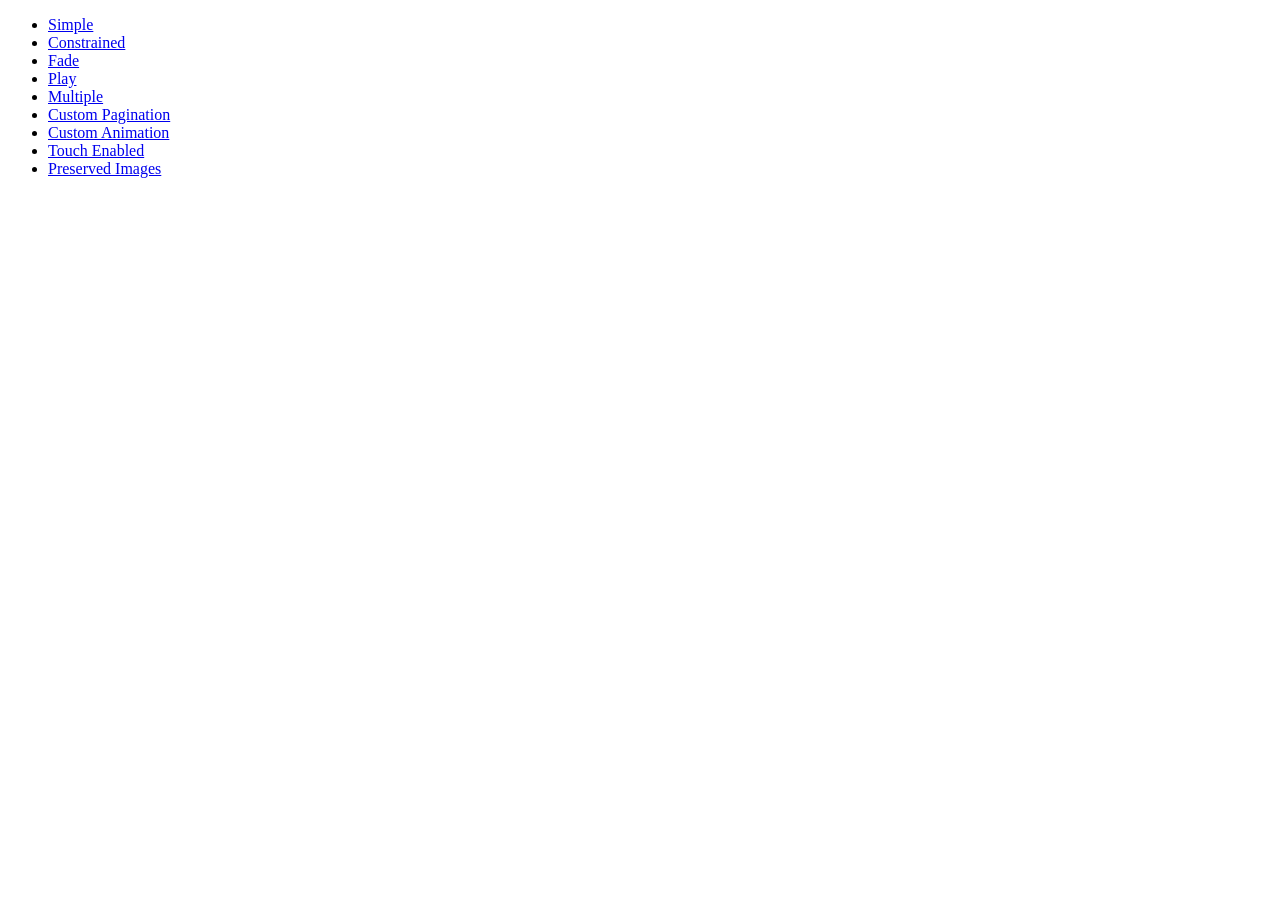
<file: bower_components/superslides/examples/index.html>
<!DOCTYPE html>
<html>
<head>
  <meta charset="utf-8">
  <title>Superslides - A fullscreen slider for jQuery</title>
  <link rel="stylesheet" href="../dist/stylesheets/superslides.css">
</head>
<body>
  <ul>
    <li><a href="simple.html">Simple</a></li>
    <li><a href="constrained.html">Constrained</a></li>
    <li><a href="fade.html">Fade</a></li>
    <li><a href="play.html">Play</a></li>
    <li><a href="multiple.html">Multiple</a></li>
    <li><a href="custom-pagination.html">Custom Pagination</a></li>
    <li><a href="custom-fx.html">Custom Animation</a></li>
    <li><a href="touch.html">Touch Enabled</a></li>
    <li><a href="preserved-images.html">Preserved Images</a></li>
  </ul>
</body>
</html>
</file>
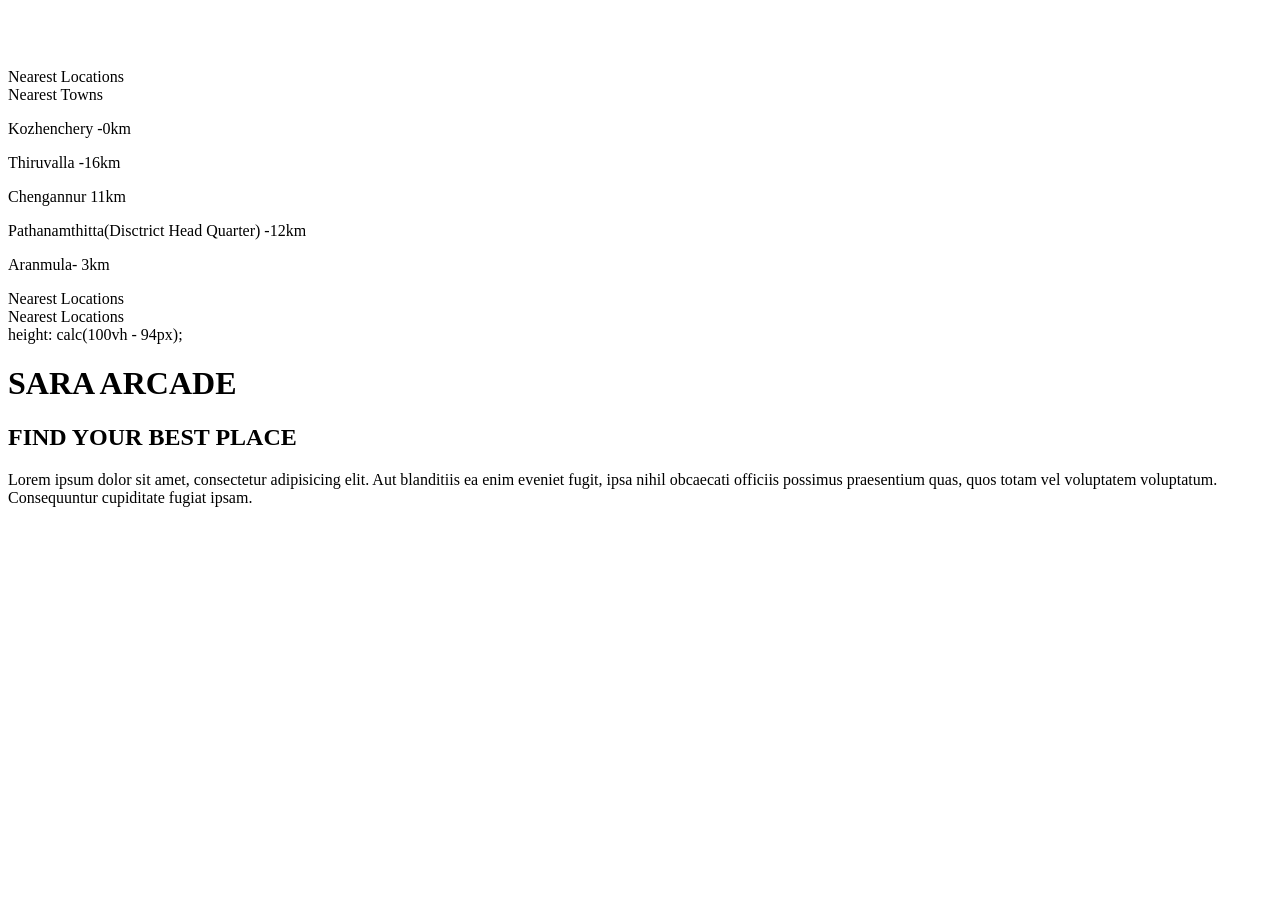
<file: vv.html>
<!DOCTYPE html>
<html lang="en">
<head>
    <meta charset="UTF-8">
    <title>Title</title>

       <div class="col-md-6">
        <div class="icon_block">
            <div class="round_block2">
                <div class="circle_img1 ">
                    <img src="images/icon-3.png" alt="" class="icon_round img-responsive center-block">
                </div>
            </div>
            <div class="round_block2">
                <div class="circle_img2 ">
                    <img src="images/icon-4.png" alt="" class="icon_round img-responsive center-block">
                </div>
            </div>
        </div>
    </div>


</head>
<body>

</body>
</html>
<div class="panel panel-default">
    <div class="panel-heading">Nearest Locations<span class="caret"></span></div>

    <div class="panel-heading">Nearest Towns<span id="up_caret" class="caret"></span></div>
    <div class="panel-body">
        <p>Kozhenchery -0km</p>
        <p>Thiruvalla -16km</p>
        <p>Chengannur 11km</p>
        <p>Pathanamthitta(Disctrict Head Quarter) -12km</p>
        <p>Aranmula- 3km</p>
    </div>

    <div class="panel-heading">Nearest Locations<span class="caret"></span></div>

    <div class="panel-heading">Nearest Locations<span class="caret"></span></div>
</div>

height: calc(100vh - 94px);

<div class="welcome_block">
    <h1>SARA ARCADE</h1>
    <h2>FIND YOUR BEST PLACE</h2>
    <P>Lorem ipsum dolor sit amet, consectetur adipisicing elit. Aut blanditiis ea enim eveniet fugit, ipsa nihil obcaecati officiis possimus praesentium quas,
        quos totam vel voluptatem voluptatum. Consequuntur cupiditate fugiat ipsam.</P>
</div>
</file>
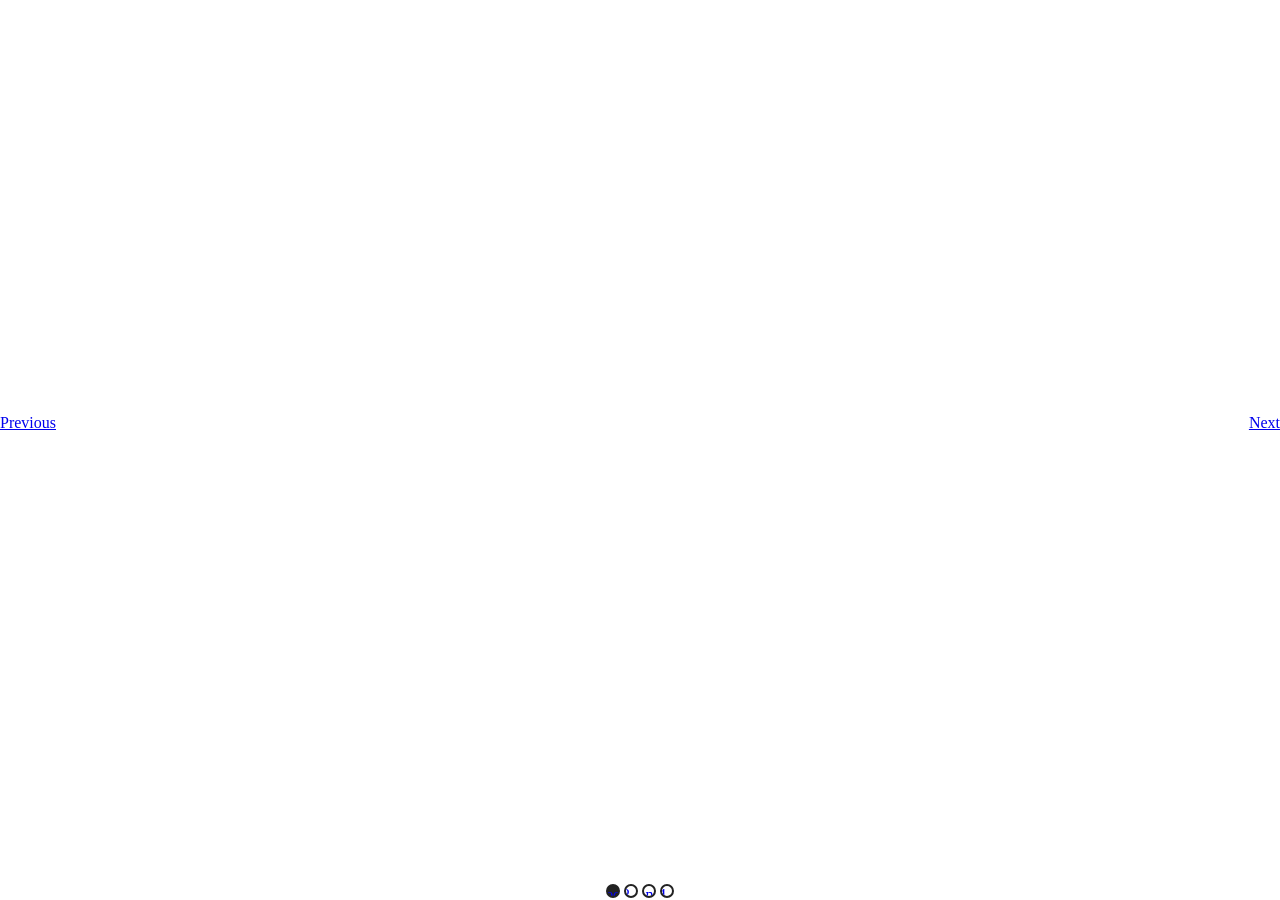
<file: bower_components/superslides/examples/custom-pagination.html>
<!DOCTYPE html>
<html>
<head>
  <meta charset="utf-8">
  <title>Superslides - A fullscreen slider for jQuery</title>
  <link rel="stylesheet" href="../dist/stylesheets/superslides.css">
</head>
<body>
  <div id="slides">
    <div class="slides-container">
      <img src="images/people.jpeg" id="people">
      <img src="images/surly.jpeg" width="1024" height="682" alt="Surly">
      <img src="images/cinelli-front.jpeg" width="1024" height="683" alt="Cinelli" id="cinelli">
      <img src="images/affinity.jpeg" width="1024" height="685" alt="Affinity">
    </div>

    <nav class="slides-navigation">
      <a href="#" class="next">Next</a>
      <a href="#" class="prev">Previous</a>
    </nav>
  </div>

  <script src="http://ajax.googleapis.com/ajax/libs/jquery/1.9.1/jquery.min.js"></script>
  <script src="javascripts/jquery.easing.1.3.js"></script>
  <script src="javascripts/jquery.animate-enhanced.min.js"></script>
  <script src="../dist/jquery.superslides.js" type="text/javascript" charset="utf-8"></script>
  <script>
    $(function() {
      $('#slides').superslides({
        hashchange: true
      });
    });
  </script>
</body>
</html>
</file>
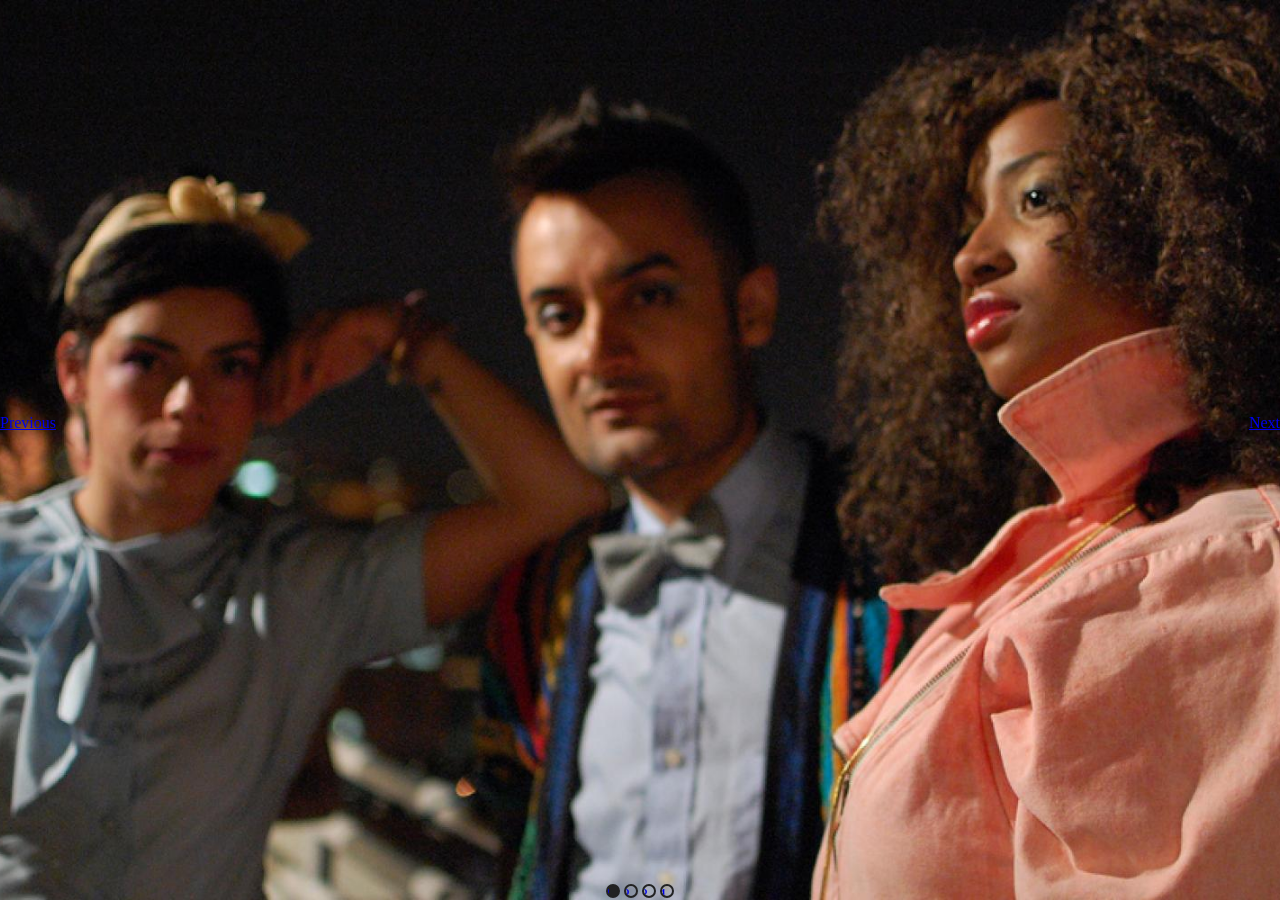
<file: bower_components/superslides/examples/fade.html>
<!DOCTYPE html>
<html>
<head>
  <meta charset="utf-8">
  <title>Superslides - A fullscreen slider for jQuery</title>
  <link rel="stylesheet" href="../dist/stylesheets/superslides.css">
</head>
<body>
  <div id="slides">
    <div class="slides-container">
      <img src="images/people.jpeg" alt="Cinelli">
      <img src="images/surly.jpeg" width="1024" height="682" alt="Surly">
      <img src="images/cinelli-front.jpeg" width="1024" height="683" alt="Cinelli">
      <img src="images/affinity.jpeg" width="1024" height="685" alt="Affinity">
    </div>

    <nav class="slides-navigation">
      <a href="#" class="next">Next</a>
      <a href="#" class="prev">Previous</a>
    </nav>
  </div>

  <script src="http://ajax.googleapis.com/ajax/libs/jquery/1.9.1/jquery.min.js"></script>
  <script src="javascripts/jquery.easing.1.3.js"></script>
  <script src="javascripts/jquery.animate-enhanced.min.js"></script>
  <script src="../dist/jquery.superslides.js" type="text/javascript" charset="utf-8"></script>
  <script>
    $('#slides').superslides({
      animation: 'fade'
    });
  </script>
</body>
</html>
</file>
<file: bower_components/superslides/dist/stylesheets/superslides.css>
#slides {
  position: relative;

}
#slides .slides-container {
  display: none;
}
#slides .scrollable {
  *zoom: 1;
  position: absolute;
  top:0;
  left:0;
  overflow-y: auto;
  -webkit-overflow-scrolling: touch;
  height: 100%;
}
#slides .scrollable:after {
  content: "";
  display: table;
  clear: both;
}

.slides-navigation {
  margin: 0 auto;
  position: absolute;
  z-index: 3;
  top: 46%;
  width: 100%;
}
.slides-navigation a {
  position: absolute;
  display: block;
}
.slides-navigation a.prev {
  left: 0;
}
.slides-navigation a.next {
  right: 0;
}

.slides-pagination {
  position: absolute;
  z-index: 3;
  bottom: 0;
  text-align: center;
  width: 100%;
}
.slides-pagination a {
  border: 2px solid #222;
  border-radius: 15px;
  width: 10px;
  height: 10px;
  display: -moz-inline-stack;
  display: inline-block;
  vertical-align: middle;
  *vertical-align: auto;
  zoom: 1;
  *display: inline;
  background-image: url("[data-uri]");
  margin: 2px;
  overflow: hidden;
  text-indent: -100%;
}
.slides-pagination a.current {
  background: #222;
}
</file>
